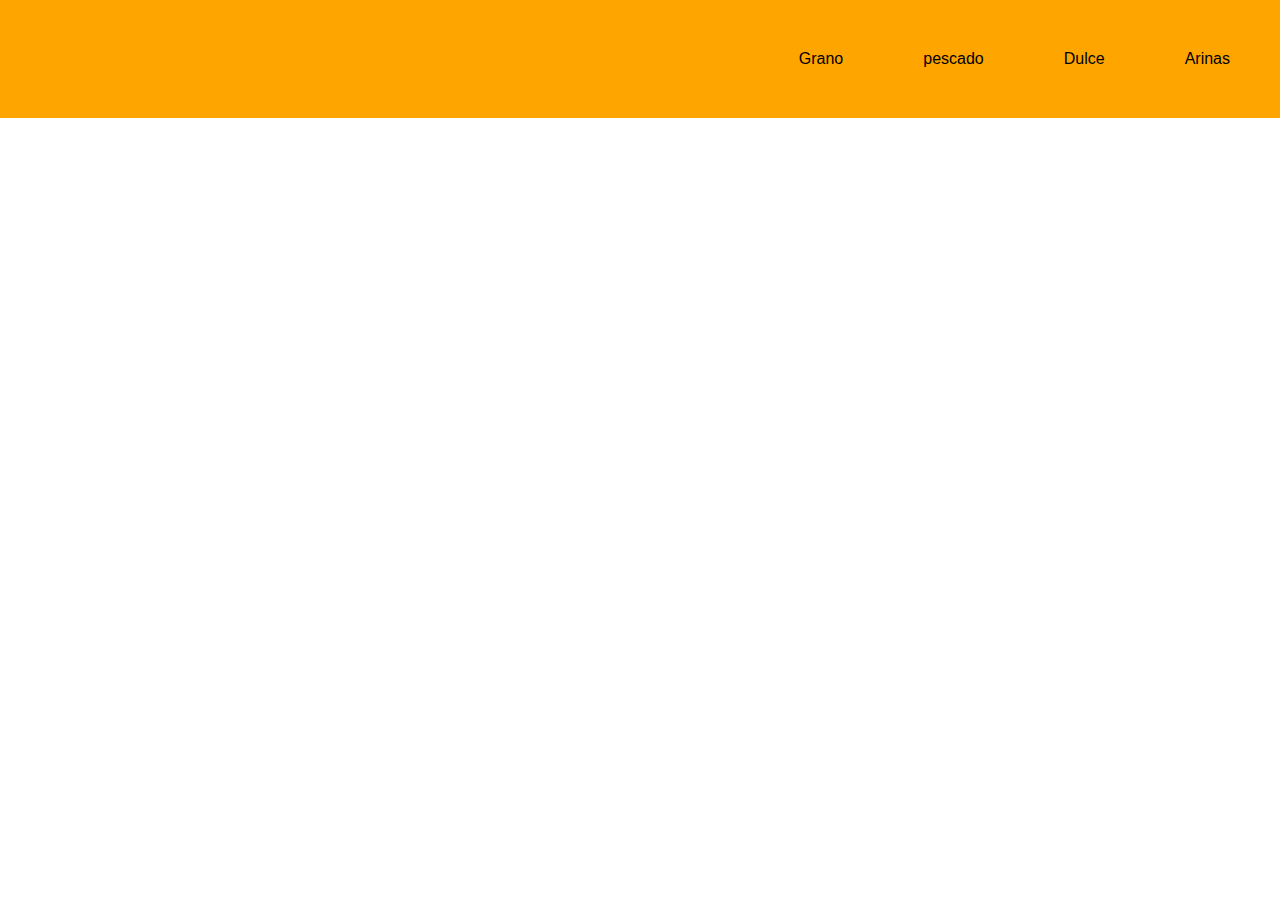
<file: html/categoria.html>
<!DOCTYPE html>
<html lang="en">
<head>
    <meta charset="UTF-8">
    <meta http-equiv="X-UA-Compatible" content="IE=edge">
    <meta name="viewport" content="width=device-width, initial-scale=1.0">
    <title>Categoria / productos</title>
    <link rel="stylesheet" href="../css/categoria.css">
</head>
<body>
    
  <header>
      <nav class="menu">

        
          <ul >
              <li >Grano</li>
              <li>pescado</li>
              <li>Dulce</li>
              <li>Arinas</li>
          </ul>
      </nav>
  </header>
</body>
</html>
</file>
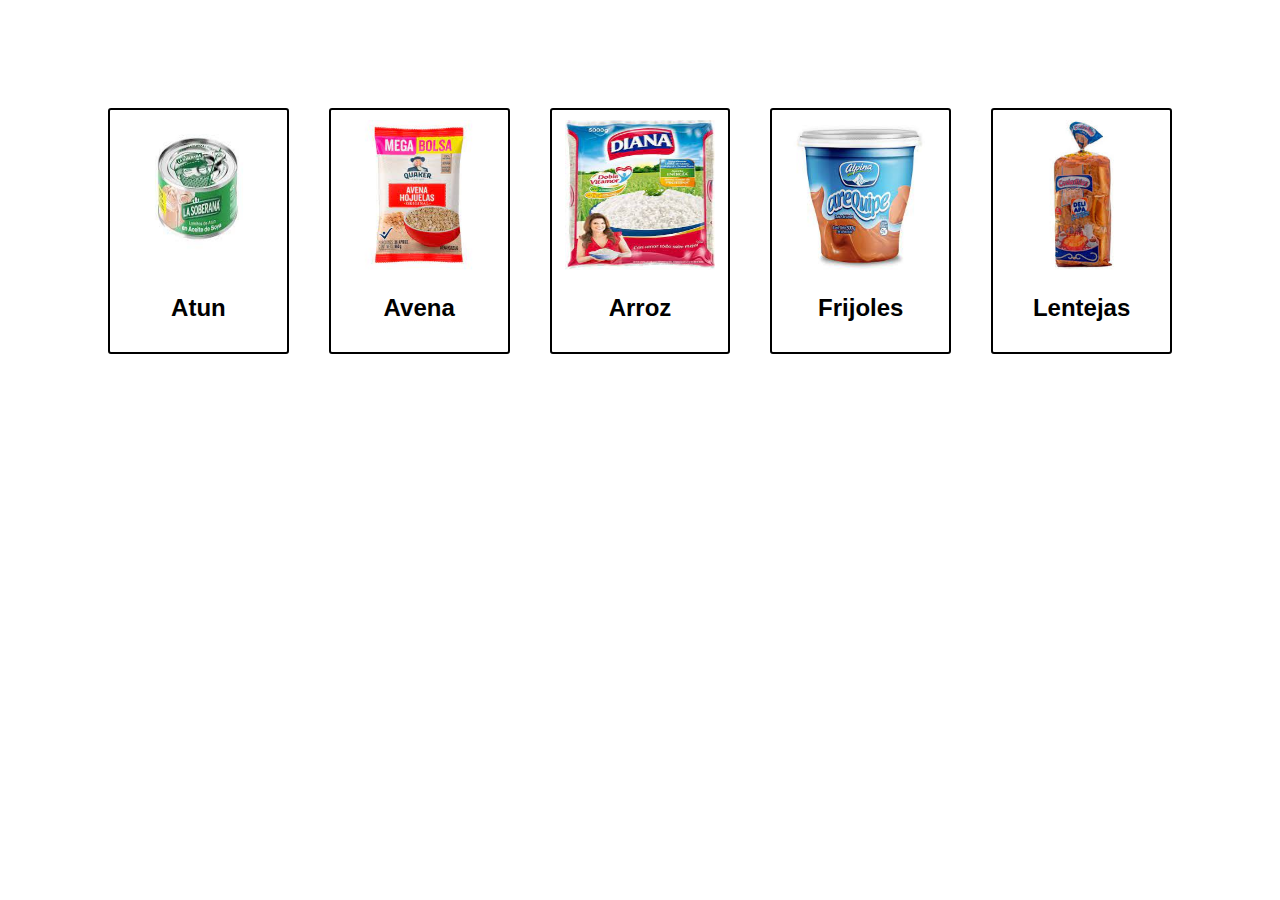
<file: html/producto.html>
<!DOCTYPE html>
<html lang="en">
<head>
    <meta charset="UTF-8">
    <meta http-equiv="X-UA-Compatible" content="IE=edge">
    <meta name="viewport" content="width=device-width, initial-scale=1.0">
    <link rel="stylesheet" href="../css/producto.css">
    <title>Tienda / producto</title>
</head>
<body>
    <div class="wrapper">
        <div class="card">
            <img src="../image/atun.jpg" alt="" class="card-img">
            <h2 class="card-titulo">Atun</h2>
        </div>
        <div class="card">
            <img src="../image/avena.jpg" alt="" class="card-img">
            <h2 class="card-titulo">Avena</h2>
        </div>
        <div class="card">
            <img src="../image/diana.jpg" alt="" class="card-img">
            <h2 class="card-titulo">Arroz</h2>
        </div>
        <div class="card">
            <img src="../image/are.jpg" alt="" class="card-img">
            <h2 class="card-titulo">Frijoles</h2>
        </div>
        <div class="card">
            <img src="../image/tostada.jpg" alt="" class="card-img">
            <h2 class="card-titulo">Lentejas</h2>
        </div>
    </div>
</body>
</html>
</file>
<file: css/categoria.css>
*{

    margin:0;
}

.menu{

    padding: 10px;
    background: orange;
}

ul{
    display: flex;
    align-items: center;
    justify-content: flex-end;

}
li{

    padding: 40px;
    text-decoration: none;
    list-style: none;
    font-family: sans-serif;
}
</file>
<file: css/producto.css>
*{
  martgin:0;


}



.wrapper{

display: flex;
padding: 80px;
align-items: center;
justify-content:center;



}

.card{
   width: 200px;
   border-radius: 3px;
    border:  solid 2px ;
    margin: 20px;
    padding: 10px;
    text-align: center;
   
    
    
}

.card-img{
  width:150px;
  height: 150px;
  align-items: center;
  align-items: center;
}

.card-titulo{
    font-family: sans-serif;
}
</file>
